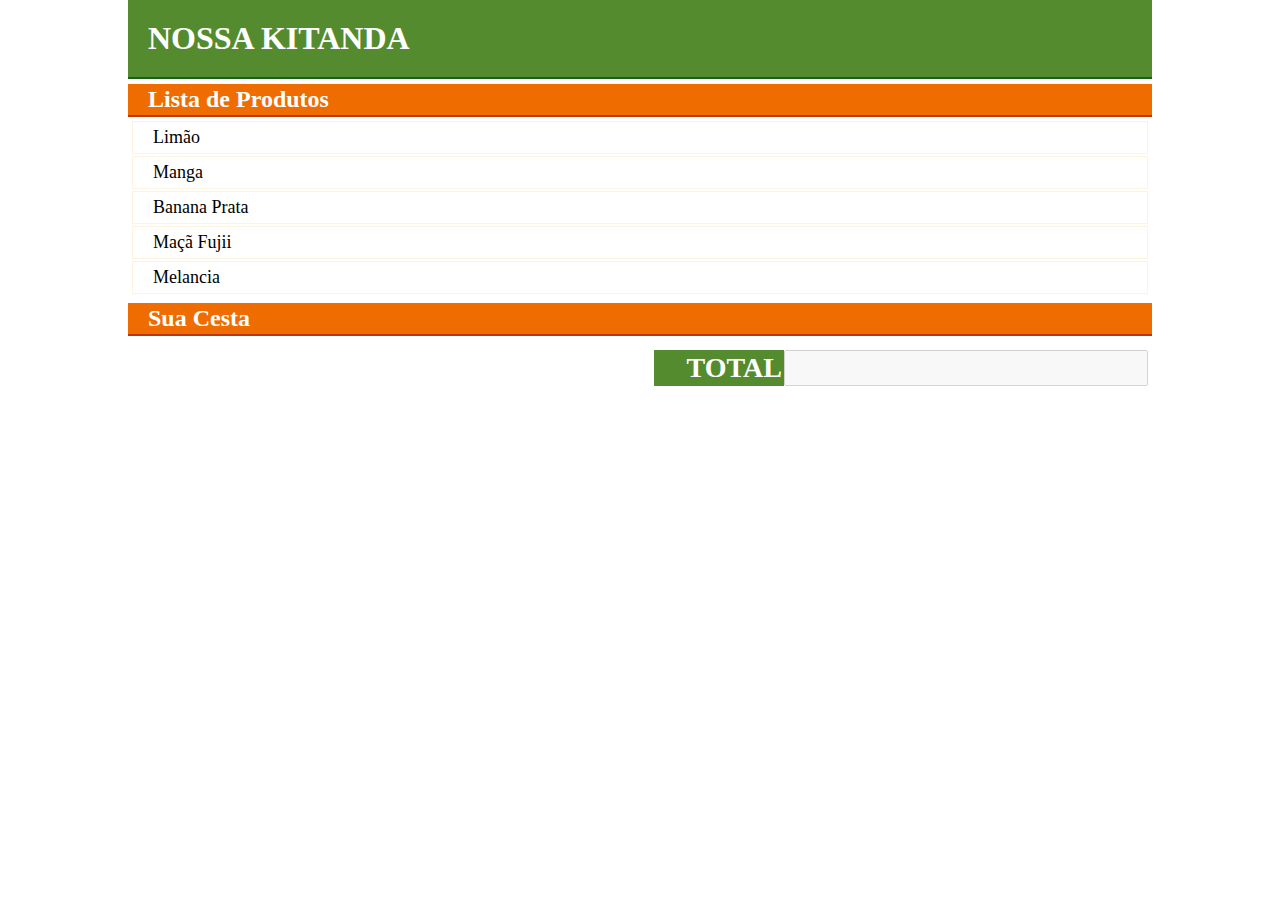
<file: JS/desafio1/index.html>
<!DOCTYPE html>
<html lang="pt-br">
<head>
	<meta charset="UTF-8">
	<meta name="viewport" content="width=device-width, initial-scale=1.0">
	<script type="module" src="script/script.js"></script>	
	<title>Kitanda - JS</title>
</head>
<style type="text/css">
	*{
		box-sizing: border-box;
		margin: 0;
		padding: 0;
		font-family: Verdana;
	}

	.flex {
		display: flex;
	}

	.flex-column {
		flex-direction: column;
	}

	main {
		width: 80%;
		height: auto;
		margin: 0 auto;
		display: flex;
		
	}

	ul {
		list-style: none;
	}

	ul > li {
		padding: 5px;
		padding-left: 20px;
		cursor: pointer;
		font-size: 18px;
		border: 1px solid #FFF3E0;
		margin: 2px;

	}

	ul > li:hover {
		background-color: #FFE0B2;
		font-weight: bold;
	}

    h1 {
    	padding: 20px;
    	background-color: #558B2F;
    	color: #fff;
    	border-bottom: 2px solid #1B5E20;
    }

    h2 {
        margin-top: 5px;	
        background-color: #EF6C00;
        border-bottom: 2px solid #BF360C;
        padding: 2px;
        padding-left: 20px;
        color: #fff;
    }

    div {
       	flex-direction: column;
    	padding: 2px;
    	width: 100%;
    	height: auto;

    }
    .flex-row-end {
    	flex-direction: row;
    	justify-content: flex-end;
    	margin-top: 10px;
    }
    .flex-row-end > span{
    	width: 130px;
    	height: auto;
    	justify-content: flex-end;
    	font-size: 28px;
    	background-color: #558B2F ;
    	color: #fff;
    	padding: 2px;
    	font-weight: bold;

    }

   .flex-row-end > #mostraTotalCompra {
   	  font-size: 28px;
   	  font-weight: bold;
   } 

</style>
<body>
	<main class="flex flex-column">
		<h1>NOSSA KITANDA</h1>
		<h2>Lista de Produtos</h2> 
		<div id="content-produtos" class="flex" >
			<ul id="produtos" ></ul>
		</div>

		<h2>Sua Cesta</h2> 
		<div id="content-lista-produtos-cliente" class="flex">

			<ul id="cestaDoCliente"></ul>

			<div id="content-totalCompras" class="flex flex-row-end">
				<span class="flex">
					TOTAL
				</span>
				<input type="type" id="mostraTotalCompra" name="" disabled>
			</div>
		</div>

	</main>	
</body>
</html>
</file>
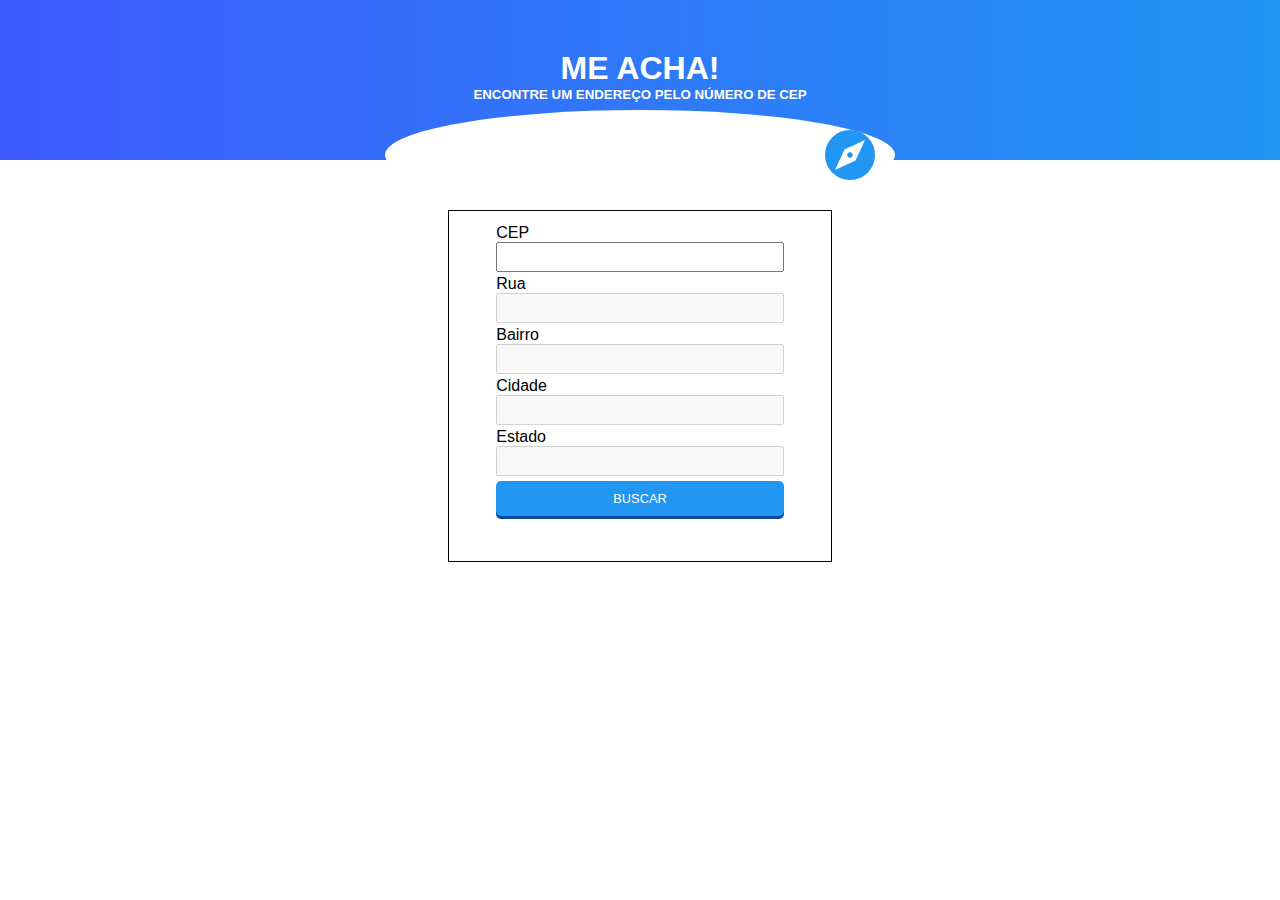
<file: JS/desafio2/index.html>
<!DOCTYPE html>
<html lang="pt-br">
<head>
    <meta charset="UTF-8">
    <meta http-equiv="X-UA-Compatible" content="IE=edge">
    <meta name="viewport" content="width=device-width, initial-scale=1.0">
    <script src="script/modulos.js"></script>
    <link href="https://fonts.googleapis.com/icon?family=Material+Icons"
      rel="stylesheet"> <!--Adiciona a referência ao google icons-->
    <link rel="stylesheet" href="css/style.css">
    <title>Desafio 02</title>
</head>
<body>
    <header class="flex">
        <div id="titulo">
            <h1>ME ACHA!</h1>
            <h5>ENCONTRE UM ENDEREÇO PELO NÚMERO DE CEP</h5>
        </div>
        <div id="icone">
            <span class="material-icons">travel_explore</span>
        </div>
    </header>
    <main>
        <section class="flex">
            <form action="#" name="consulta-cep">
                <fieldset>
                    <label for="cep">CEP</label>
                    <input type="text" name="cep" class="txt" id="numeroCEP">
                    <label for="rua">Rua</label>
                    <input type="text" name="rua" class="txt" disabled id="logradouro">
                    <label for="bairro">Bairro</label>
                    <input type="text" name="bairro" class="txt" disabled id="bairro">
                    <label for="cidade">Cidade</label>
                    <input type="text" name="cidade" class="txt" disabled id="localidade">
                    <label for="estado">Estado</label>
                    <input type="text" name="estado" class="txt" disabled id="uf">
                </fieldset>
                <input type="button" value="BUSCAR" name="buscar" id="buscar">
            </form>
        </section>
    </main>
    <footer></footer>
</body>
</html>
</file>
<file: JS/desafio2/css/style.css>
* {
    padding: 0;
    margin: 0;
    box-sizing: border-box;
    font-family: var(--fonte-padrao);
}

:root {
    font-size: 100%;
    --fonte-padrao: verdana, arial;
    --cor-fonte-cabecalho: white;
    --cor-fonte-corpo: black;
}

.flex {
    display: flex;
    align-content: center; /*alinhamento para que o formulário fique centralizado*/
    flex-direction: column; /*o botão enviar fica abaixo do formulário ao invés do lado*/
    flex-wrap: wrap;
}

header {
    width: 100%;
    height: 160px;
    background: linear-gradient(to right, #3D5AFE, #2196F3 );
    position: relative;
    text-align: center; /*centraliza o texto do título e subtítulo*/
}

div#titulo {
    width: 100%;
    height: auto;
    color: var(--cor-fonte-cabecalho);
    margin-top: 50px; /*distância do topo até o título*/
}

div#icone {   
    width: 100%;
    height: auto;
    position: absolute;
    bottom: -40px; /*distância negativa para que o ícone fique abaixo do header*/
}

.material-icons{
    font-size: 60px; /*ajusta o tamanho do ícone*/
    background-color: white;
    border-radius: 100%; /*background com borda arredondada*/
    padding: 15px;
    color: #2196f3; /*define a cor do ícone*/
}

main {
    width: 30%; /*define o tamanho que o conteúdo irá ocupar na tela*/
    height: auto;
    margin: 0 auto; /*centraliza o conteúdo no centro da página*/
}

section {
    border: 1px solid black;
    margin: 50px auto; /*distância do formulário com o header*/
    padding: 5px 5px 40px 5px; /*distância da borda com os dados do formulário*/
}

fieldset {
    width: 100%;
    border: none; /*remoção da borda ao redor do formulário*/
}

form {
    width: 80%;
    height: auto;
    padding: 5px;
    font-size: 1rem; /*define o tamanho da fonte com referência ao root*/
}

label {
    display: block; /*formata o label para que fique em cima do input*/
    width: 100%;
    padding-top: 3px; /*distância de um label para o outro na parte superior*/
}

.txt {
    width: 100%;
    height: 30px; /*define altura do campo de entrada de dados*/
}

#buscar { 
    width: 100%; /*tamanho do botão buscar*/
    margin-top: 5px; /*distância da margem superior com o botão*/
    text-align: center; /*centraliza a escrita do botão*/
    font-size: 0.8rem; /*tamanho da fonte*/
    background-color: #2196f3; /*cor do botão*/
    box-shadow: 0 3px #0d47a1; /*cor sombra do botão*/
    border: none; /*remove a borda do botão*/
    border-radius: 5px; /*borda levemente arredondada*/
    color: var(--cor-fonte-cabecalho); /*cor de texto: branco*/
    padding: 5px;
    height: 35px; /*altura do botão*/
    cursor: pointer; /*altera a forma do ponteiro do mouse*/
}
</file>
